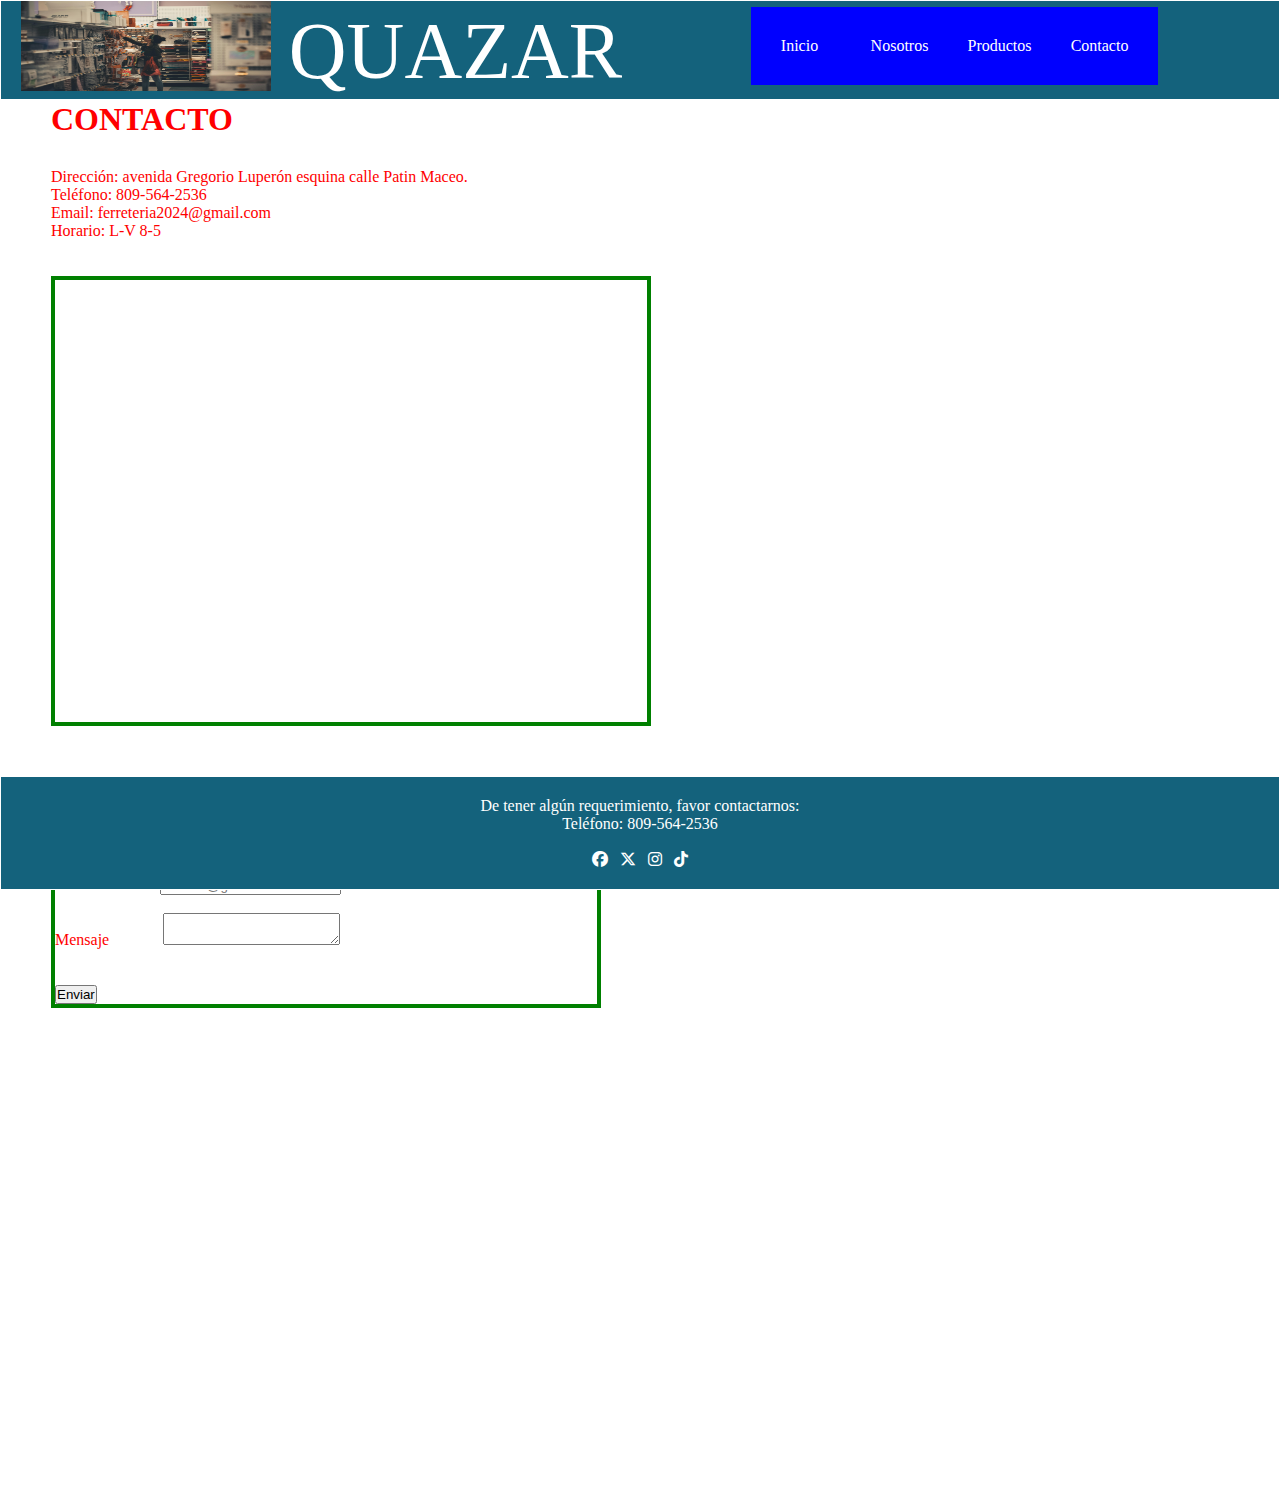
<file: contacto.html>
<!DOCTYPE html>

<html lang="en">

    <head>
        <meta charset="UTF-8">
        <meta name="viewport" content="width=device-width, initial-scale=1.0">
        <link rel="stylesheet" href="contacto.css"> 
        
        <link rel="stylesheet" 
        href="https://cdnjs.cloudflare.com/ajax/libs/font-awesome/6.7.1/css/all.min.css"  />
        
        <link rel="stylesheet" 
        href="https://fonts.googleapis.com/css2?family=Material+Symbols+Outlined:opsz,wght,FILL,GRAD@20..48,100..700,0..1,-50..200&icon_names=movie" />
        
        <title>Contacto</title>
         
    </head>

    <body class="grid-container">

        <header class="grid-item-header grid-items">

            <div style="display: grid;grid-template-columns: auto auto;">
                <img src="imagenes/hardware.jpg" width="100px"  height="90px"  > 
                <p style="padding: 5px;font-size: 80px;">QUAZAR</p>              
            </div>

            <div>
                <nav >
                    <ul class="navegacion">
                        <li>                                                       
                            <a href="index.html" >Inicio</a>                                                  
                        </li>
                        <li>                           
                            <a href="sobrenosotros.html" >Nosotros</a>
                        </li>
                        <li>                          
                            <a href="productos.html" >Productos</a>
                        </li>
                        <li>                           
                            <a href="contacto.html" >Contacto</a>
                        </li>
                    </ul>
                </nav>
            </div>

        </header>

        <main  class="grid-item-main  grid-items">

            <h1>CONTACTO</h1>

            <ul>
                <li>Dirección: avenida Gregorio Luperón esquina calle Patin Maceo.</li>
                <li>Teléfono: 809-564-2536</li>
                <li>Email: ferreteria2024@gmail.com</li>
                <li>Horario: L-V 8-5</li>
            </ul> 

            <br />
            <br />

            <iframe src="https://www.google.com/maps/embed?pb=!1m14!1m12!1m3!1d236.51136268403803!2d-69.96769897191739!3d18.47542241469026!2m3!1f0!2f0!3f0!3m2!1i1024!2i768!4f13.1!5e0!3m2!1sen!2sdo!4v1733552213999!5m2!1sen!2sdo" 
                width="600" 
                height="450" 
                style="border:4px solid green;" 
                allowfullscreen="" 
                loading="lazy" 
                referrerpolicy="no-referrer-when-downgrade">
            </iframe>
            
            <br />
            <br />
            <br />
            <br />    

            <form action="#">
                <fieldset>
                    <legend>
                        Si desea ser contactado, favor ingresar la siguiente información:
                    </legend>
                    <label for="nombre" class="espaciolabels">Nombre*:</label>
                    <input class="input" type="text" id="nombre" placeholder="Rodrigo Rodríguez" required>
                    <br />
                    <br />
                    <label for="telefono" class="espaciolabels">Teléfono*:</label>
                    <input  class="input" type="tel" id="telefono" placeholder="809-537-1574" pattern="[0-9]{3}-[0-9]{3}-[0-9]{4}" required>  
                    <br />
                    <br />
                    <label for="email" class="espaciolabels">Email*:</label>
                    <input  class="input" type="email" id="email" placeholder="nombre@gmail.com" required>  
                    <br />
                    <br />
                    <div>       
                        <label for="mensaje" class="espaciolabels">Mensaje</label>
                        <textarea class="input"  id="mensaje"></textarea> 
                </div>
                <br />
                <br /> 
                <input class="submit" type="submit" value="Enviar">           
                </fieldset>        
            </form>

        </main>


        <footer class="grid-item-footer  grid-items">              
            
            <p>De tener algún requerimiento, favor contactarnos:</p> 
            <p>Teléfono: 809-564-2536</p>
            <br />
            <a href="https://www.facebook.com" target="_blank">
                <i class="fa-brands fa-facebook"></i>  
            </a>  &nbsp;
            <a href="https://www.x.com" target="_blank">
            <i class="fa-brands fa-x-twitter"></i>              
            </a>  &nbsp;
            <a href="https://www.instagram.com" target="_blank">
            <i class="fa-brands fa-instagram"></i>
            </a>  &nbsp;
            <a href="https://www.tiktok.com" target="_blank">
            <i class="fa-brands fa-tiktok"></i>                
            </a>      
        </footer>

    </body>
</html>
</file>
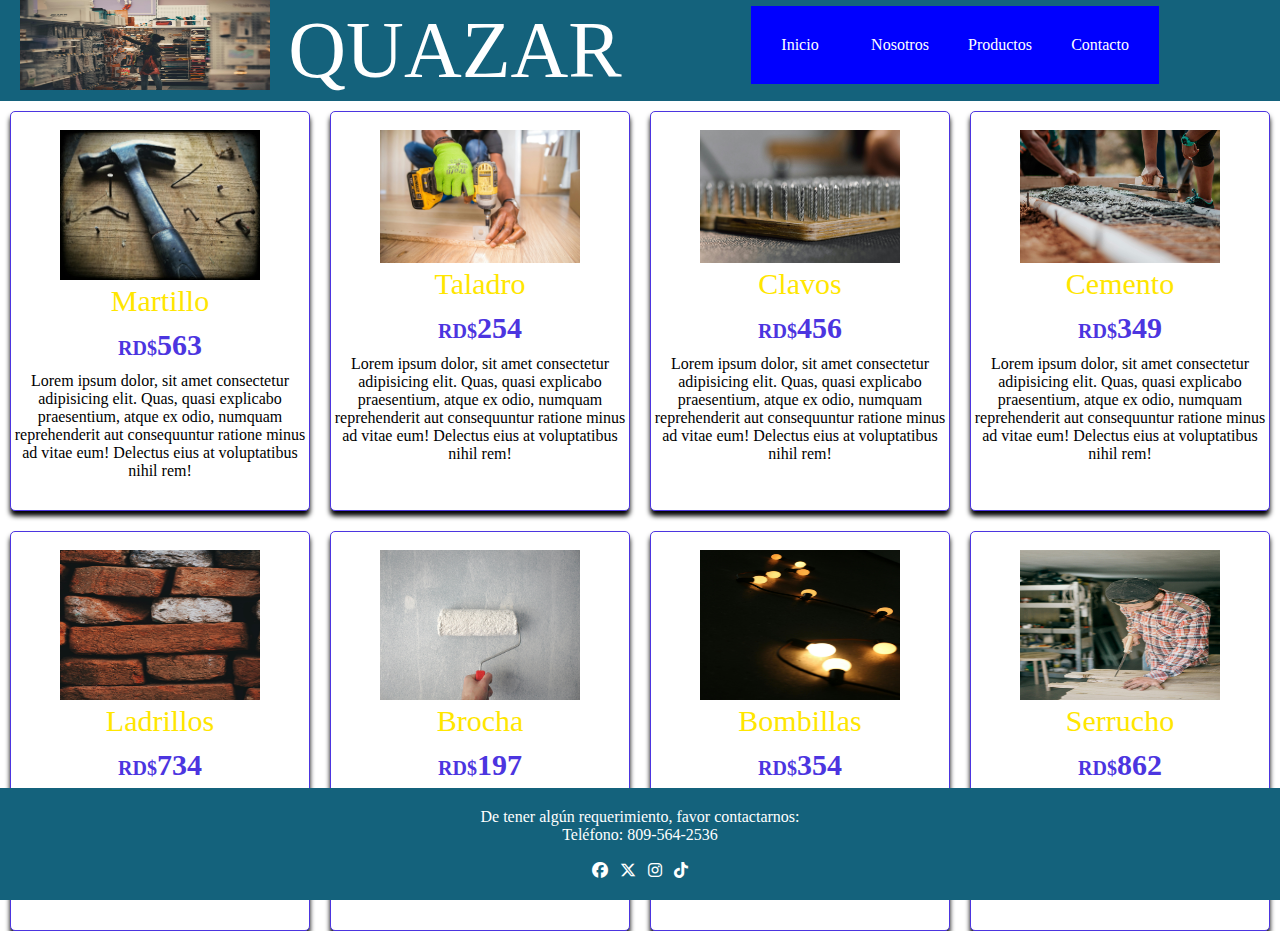
<file: productos.html>
<!DOCTYPE html>
<html lang="en">
<head>
    <meta charset="UTF-8">
    <meta name="viewport" content="width=device-width, initial-scale=1.0">
    <link rel="stylesheet" href="productos.css"> 
    
    <link rel="stylesheet" 
    href="https://cdnjs.cloudflare.com/ajax/libs/font-awesome/6.7.1/css/all.min.css"  />
    
    <link rel="stylesheet" 
    href="https://fonts.googleapis.com/css2?family=Material+Symbols+Outlined:opsz,wght,FILL,GRAD@20..48,100..700,0..1,-50..200&icon_names=movie" />

    
    <title>Productos</title>
</head>
<body>

    <header class="grid-item-header grid-items">

        <div style="display: grid;grid-template-columns: auto auto;">
            <img src="imagenes/hardware.jpg" width="100px"  height="90px"  > 
            <p style="padding: 5px;font-size: 80px;">QUAZAR</p>              
        </div>

        <div>
            <nav >
                <ul class="navegacion">
                    <li>                                                       
                        <a href="index.html">Inicio</a>                                                  
                    </li>
                    <li>                           
                        <a href="sobrenosotros.html" >Nosotros</a>
                    </li>
                    <li>                          
                        <a href="productos.html" >Productos</a>
                    </li>
                    <li>                           
                        <a href="contacto.html" >Contacto</a>
                    </li>
                </ul>
            </nav>
        </div>

    </header>

    
    <main  class="grid-item-main  grid-items">

        <div class="divcontenedores">      
            <br />       
            <img src="imagenes/martillo.jpg" width="200px" alt="">             
            <p class="yellowfont">Martillo</p>
            <p class="precio"><span class="dollarsign">RD$</span>563</p>
            <div class="contenedordescripcion">
                <p>Lorem ipsum dolor, sit amet consectetur adipisicing elit. Quas, quasi explicabo 
                    praesentium, atque ex odio, numquam reprehenderit aut consequuntur 
                    ratione minus ad vitae eum! Delectus eius at voluptatibus nihil rem!
                </p>            
            </div>
        </div>

        <div class="divcontenedores">      
            <br />       
            <img src="imagenes/taladro.jpg" width="200px" alt="">             
            <p class="yellowfont">Taladro</p>
            <p class="precio"><span class="dollarsign">RD$</span>254</p>
            <div class="contenedordescripcion">
                <p>Lorem ipsum dolor, sit amet consectetur adipisicing elit. Quas, quasi explicabo 
                    praesentium, atque ex odio, numquam reprehenderit aut consequuntur 
                    ratione minus ad vitae eum! Delectus eius at voluptatibus nihil rem!
                </p>            
            </div>
        </div>

        <div class="divcontenedores">      
            <br />       
            <img src="imagenes/clavos.jpg" width="200px" alt="">             
            <p class="yellowfont">Clavos</p>
            <p class="precio"><span class="dollarsign">RD$</span>456</p>
            <div class="contenedordescripcion">
                <p>Lorem ipsum dolor, sit amet consectetur adipisicing elit. Quas, quasi explicabo 
                    praesentium, atque ex odio, numquam reprehenderit aut consequuntur 
                    ratione minus ad vitae eum! Delectus eius at voluptatibus nihil rem!
                </p>            
            </div>
        </div>

        <div class="divcontenedores">      
            <br />       
            <img src="imagenes/cemento.jpg" width="200px" alt="">             
            <p class="yellowfont">Cemento</p>
            <p class="precio"><span class="dollarsign">RD$</span>349</p>
            <div class="contenedordescripcion">
                <p>Lorem ipsum dolor, sit amet consectetur adipisicing elit. Quas, quasi explicabo 
                    praesentium, atque ex odio, numquam reprehenderit aut consequuntur 
                    ratione minus ad vitae eum! Delectus eius at voluptatibus nihil rem!
                </p>            
            </div>
        </div>

        <div class="divcontenedores">      
            <br />       
            <img src="imagenes/ladrillos.jpg" width="200px" height="150px" alt="">             
            <p class="yellowfont">Ladrillos</p>
            <p class="precio"><span class="dollarsign">RD$</span>734</p>
            <div class="contenedordescripcion">
                <p>Lorem ipsum dolor, sit amet consectetur adipisicing elit. Quas, quasi explicabo 
                    praesentium, atque ex odio, numquam reprehenderit aut consequuntur 
                    ratione minus ad vitae eum! Delectus eius at voluptatibus nihil rem!
                </p>            
            </div>
        </div>

        <div class="divcontenedores">      
            <br />       
            <img src="imagenes/brocha.jpg" width="200px" height="150px" alt="">             
            <p class="yellowfont">Brocha</p>
            <p class="precio"><span class="dollarsign">RD$</span>197</p>
            <div class="contenedordescripcion">
                <p>Lorem ipsum dolor, sit amet consectetur adipisicing elit. Quas, quasi explicabo 
                    praesentium, atque ex odio, numquam reprehenderit aut consequuntur 
                    ratione minus ad vitae eum! Delectus eius at voluptatibus nihil rem!
                </p>            
            </div>
        </div>

        <div class="divcontenedores">      
            <br />       
            <img src="imagenes/bombillas.jpg" width="200px" height="150px" alt="">             
            <p class="yellowfont">Bombillas</p>
            <p class="precio"><span class="dollarsign">RD$</span>354</p>
            <div class="contenedordescripcion">
                <p>Lorem ipsum dolor, sit amet consectetur adipisicing elit. Quas, quasi explicabo 
                    praesentium, atque ex odio, numquam reprehenderit aut consequuntur 
                    ratione minus ad vitae eum! Delectus eius at voluptatibus nihil rem!
                </p>            
            </div>
        </div>

        <div class="divcontenedores">      
            <br />       
            <img src="imagenes/saw.jpg" width="200px"  height="150px"  alt="">             
            <p class="yellowfont">Serrucho</p>
            <p class="precio"><span class="dollarsign">RD$</span>862</p>
            <div class="contenedordescripcion">
                <p>Lorem ipsum dolor, sit amet consectetur adipisicing elit. Quas, quasi explicabo 
                    praesentium, atque ex odio, numquam reprehenderit aut consequuntur 
                    ratione minus ad vitae eum! Delectus eius at voluptatibus nihil rem!
                </p>            
            </div>
        </div>
        
    </main>

    <footer class="grid-item-footer  grid-items" >              
            
        <p>De tener algún requerimiento, favor contactarnos:</p> 
        <p>Teléfono: 809-564-2536</p>
        <br />
        <a href="https://www.facebook.com" target="_blank">
            <i class="fa-brands fa-facebook"></i>  
        </a>  &nbsp;
        <a href="https://www.x.com" target="_blank">
        <i class="fa-brands fa-x-twitter"></i>              
        </a>  &nbsp;
        <a href="https://www.instagram.com" target="_blank">
        <i class="fa-brands fa-instagram"></i>
        </a>  &nbsp;
        <a href="https://www.tiktok.com" target="_blank">
        <i class="fa-brands fa-tiktok"></i>                
        </a>      
    </footer>

</body>
</html>
</file>
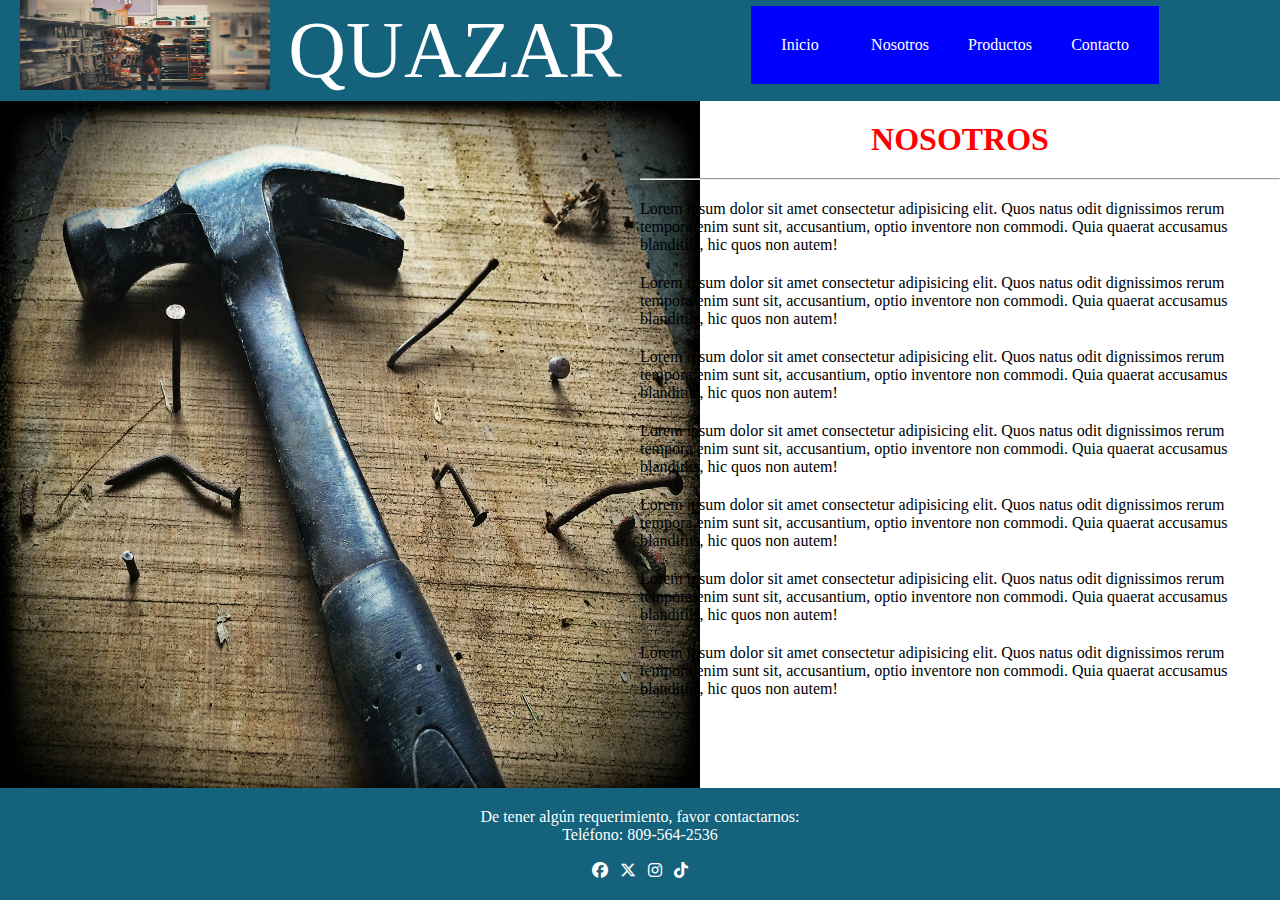
<file: sobrenosotros.html>
<!DOCTYPE html>
<html lang="en">
<head>
    <meta charset="UTF-8">
    <meta name="viewport" content="width=device-width, initial-scale=1.0">
    <link rel="stylesheet" href="sobrenosotros.css"> 
    
    <link rel="stylesheet" 
    href="https://cdnjs.cloudflare.com/ajax/libs/font-awesome/6.7.1/css/all.min.css"  />
    
    <link rel="stylesheet" 
    href="https://fonts.googleapis.com/css2?family=Material+Symbols+Outlined:opsz,wght,FILL,GRAD@20..48,100..700,0..1,-50..200&icon_names=movie" />

    
    <title>Sobre Nosotros</title>
</head>
<body>
    <header class="grid-item-header grid-items">

        <div style="display: grid;grid-template-columns: auto auto;">
            <img src="imagenes/hardware.jpg" width="100px"  height="90px"  > 
            <p style="padding: 5px;font-size: 80px;">QUAZAR</p>              
        </div>

        <div>
            <nav >
                <ul class="navegacion">
                    <li>                                                       
                        <a href="index.html">Inicio</a>                                                  
                    </li>
                    <li>                           
                        <a href="sobrenosotros.html">Nosotros</a>
                    </li>
                    <li>                          
                        <a href="productos.html">Productos</a>
                    </li>
                    <li>                           
                        <a href="contacto.html">Contacto</a>
                    </li>
                </ul>
            </nav>
        </div>

    </header>

    <main  class="grid-item-main  grid-items">
        <div  >
            <img src="imagenes/pexels-pixabay-209235.jpg" width="700px"  height="700px"   >
        </div>  
        <div>
            <h1>NOSOTROS</h1>
            <hr />
            <p>Lorem ipsum dolor sit amet consectetur adipisicing elit. Quos natus odit dignissimos rerum 
                tempora enim sunt sit, accusantium, optio inventore non commodi. Quia quaerat accusamus blanditiis, hic 
                quos non autem!
            </p>    
            <p>Lorem ipsum dolor sit amet consectetur adipisicing elit. Quos natus odit dignissimos rerum 
                tempora enim sunt sit, accusantium, optio inventore non commodi. Quia quaerat accusamus blanditiis, hic 
                quos non autem!
            </p>  
            <p>Lorem ipsum dolor sit amet consectetur adipisicing elit. Quos natus odit dignissimos rerum 
                tempora enim sunt sit, accusantium, optio inventore non commodi. Quia quaerat accusamus blanditiis, hic 
                quos non autem!
            </p> 
            <p>Lorem ipsum dolor sit amet consectetur adipisicing elit. Quos natus odit dignissimos rerum 
                tempora enim sunt sit, accusantium, optio inventore non commodi. Quia quaerat accusamus blanditiis, hic 
                quos non autem!
            </p>  
            <p>Lorem ipsum dolor sit amet consectetur adipisicing elit. Quos natus odit dignissimos rerum 
                tempora enim sunt sit, accusantium, optio inventore non commodi. Quia quaerat accusamus blanditiis, hic 
                quos non autem!
            </p>   
            <p>Lorem ipsum dolor sit amet consectetur adipisicing elit. Quos natus odit dignissimos rerum 
                tempora enim sunt sit, accusantium, optio inventore non commodi. Quia quaerat accusamus blanditiis, hic 
                quos non autem!
            </p>  
            <p>Lorem ipsum dolor sit amet consectetur adipisicing elit. Quos natus odit dignissimos rerum 
                tempora enim sunt sit, accusantium, optio inventore non commodi. Quia quaerat accusamus blanditiis, hic 
                quos non autem!
            </p>  
        </div>
    </main>

    <footer class="grid-item-footer  grid-items">              
            
        <p>De tener algún requerimiento, favor contactarnos:</p>
        <p>Teléfono: 809-564-2536</p> 
        <br />
        <a href="https://www.facebook.com" target="_blank">
            <i class="fa-brands fa-facebook"></i>  
        </a>  &nbsp;
        <a href="https://www.x.com" target="_blank">
        <i class="fa-brands fa-x-twitter"></i>              
        </a>  &nbsp;
        <a href="https://www.instagram.com" target="_blank">
        <i class="fa-brands fa-instagram"></i>
        </a>  &nbsp;
        <a href="https://www.tiktok.com" target="_blank">
        <i class="fa-brands fa-tiktok"></i>                
        </a>      
    </footer>
    
</body>
</html>
</file>
<file: contacto.css>
*{
    margin: 0px;
    padding: 0px;
    box-sizing: border-box;
}

.grid-container{
        display: grid;
        grid-template-rows: 100px 700px 50px;
        grid-template-columns: 100%;  
        color: red;
        height: 1500px;        
}

.grid-container > .grid-items{    
    border: 1px solid white;
}

.grid-item-header,.grid-item-footer{
    color:white;
    background-color: rgb(114, 114,114);
}

.grid-item-header{
    display: grid; 
    grid-template-columns: repeat(2,50%);
    background-color: rgb(20, 98, 124);    
}

.grid-item-header div img{
                            width: 250px;
                            height: 90px;
                            margin-left: 20px;
}

.navegacion{
            display: flex;
            align-items: center;
            justify-content: center;   
            color: white;                                          
}

.navegacion li{   
                display: flex;
                align-items: center;
                justify-content: center;
                list-style: none;    
                width: 120px;  
                height: 90px;  
                margin-left: -20px;     
}

.navegacion li a{
                    text-decoration: none;
                    color: white;                     
                    margin: 300px;
                    padding: 30px;
                    background-color: blue;

                     
}

.navegacion li a:hover{
                        background-color: white;
                        color: black;
}

.grid-item-main{
                  
                 margin-left: 50px;
}

.grid-item-footer{
                    position: fixed;
                    bottom: 10px;                    
                    width: 100%;
                    background-color: rgb(20, 98, 124);
                    text-align: center;             
                    padding: 20px;                    
}

.grid-item-footer a{
    color: white;
    text-decoration: none;
                    
}
 



  

.espaciolabels{width: 50px;}

main ul{margin-top: 30px;}
            
main ul li{list-style: none;}  

fieldset{
    width: 550px;                
    border:4px solid green;
}

.submit:hover{
                width: 100px;
                height: 50px;                 
                color: white;
                border: 3px solid yellow;
                animation-name: cambiacolorsubmit;               
                animation-duration: 10s;  
}

.input{margin-left: 50px;}

.input:focus{background-color: yellow;}

@keyframes cambiacolorsubmit{
                        from{background-color: green;} 
                        to {background-color: blue;}
}
</file>
<file: productos.css>
*{
    margin: 0px;
    padding: 0px;
    box-sizing: border-box;
}

.grid-container{
        display: grid;
        grid-template-rows: 100px 700px 50px;
        grid-template-columns: 100%;
        background-color: blue;
        color: red;
        height: 900px;        
}

.grid-container > .grid-items{    
    border: 1px solid white;
}

.grid-item-header,.grid-item-footer{
    color:white;
    background-color: rgb(114, 114,114);
}

.grid-item-header{
    display: grid; 
    grid-template-columns: repeat(2,50%);
    background-color: rgb(20, 98, 124);    
}

.grid-item-header div img{
                            width: 250px;
                            height: 90px;
                            margin-left: 20px;
}

.navegacion{
            display: flex;
            align-items: center;
            justify-content: center;   
            color: white;                                          
}

.navegacion li{   
                display: flex;
                align-items: center;
                justify-content: center;
                list-style: none;    
                width: 120px;  
                height: 90px; 
                margin-left: -20px;      
}

.navegacion li a{
                    text-decoration: none;
                    color: white;                     
                    margin: 300px;
                    padding: 30px;
                    background-color: blue;                     
}

.navegacion li a:hover{
                        background-color: white;
                        color: black;
}

.grid-item-main{
                 background-color: white;
}

.grid-item-footer{
                    position: fixed;
                    bottom: 0px;                    
                    width: 100%;
                    background-color: rgb(20, 98, 124);
                    text-align: center;             
                    padding: 20px;                    
}

.grid-item-footer a{
    color: white;
    text-decoration: none;
                    
}
 


















main{
    display: flex;            
    align-items: flex-start;
    flex-wrap: wrap;
    flex-shrink: 1;      
    height: 600px; 
     
}

.divcontenedores{
                width:300px;
                height: 400px;                        
                text-align: center; 
                background-color: white;                         
                border: 1px solid #4c35e0;
                border-radius: 5px;
                box-shadow: 0px 5px 5px black;    
                margin: 10px;        
}

.divcontenedormediogeneral{     
                            display: flex;
                            flex-direction: column;                                   
                         }

.divcontenedormediosuperior{ 
                            display: flex;
                            justify-content: space-around;
                            background-color:white;              
                            border-top-left-radius: 5px;  
                            border-top-right-radius: 5px;  
                            width: 100%;
                            height: 40px;
                            margin:0px;
                            padding: 0px;
                            text-align: center;
                        }

.divcontenedormediosuperiortexto{
                                width: 250px;
                                color:#4c35e0;
                                background-color: #ffe4d4;                                        
                                align-content: center;
                                font-weight: bold;
}

.divcontenedormedioinferior{
                            width:300px;
                            height: 400px;
                            text-align: center;                              
                            background-color: white;                                      
                            border-bottom-left-radius: 5px;  
                            border-bottom-right-radius: 5px;  
                            box-shadow: 0px 5px 5px black; 
}

.yellowfont{
            color: rgb(255, 230, 0);
            font-size: 30px;                         
}

.precio{
        margin: 10px;
        color:#4c35e0;
        font-size: 30px;
        font-weight: bold;                
}

.dollarsign{
            font-size: 20px;
}

.emojis{
        margin:10px;
        font-size: 40px;
         
}

.contenedordescripcion{
                        display: flex;
                        flex-direction: column;
                        align-items:center;
                        text-align: center;
                        justify-content: space-evenly;
                        width: 100%;
                        height: 100px;
                        margin-bottom: 30px;
                     }

.getstartedmedio{
                display: inline-block;
                justify-content: center;
                color: white;
                background-color: #4c35e0;                                             
                width: 150px;                         
}
</file>
<file: sobrenosotros.css>
*{
    margin: 0px;
    padding: 0px;
    box-sizing: border-box;
}

.grid-container{
        display: grid;
        grid-template-rows: 100px 700px 50px;
        grid-template-columns: 100%;
        background-color: blue;
        color: red;
        height: 900px;        
}

.grid-container > .grid-items{    
    border: 1px solid white;
}

.grid-item-header,.grid-item-footer{
    color:white;
    background-color: rgb(114, 114,114);
}

.grid-item-header{
    display: grid; 
    grid-template-columns: repeat(2,50%);
    background-color: rgb(20, 98, 124);    
}

.grid-item-header div img{
                            width: 250px;
                            height: 90px;
                            margin-left: 20px;
}

.navegacion{
            display: flex;
            align-items: center;
            justify-content: center;   
            color: white;                                          
}

.navegacion li{   
                display: flex;
                align-items: center;
                justify-content: center;
                list-style: none;    
                width: 120px;  
                height: 90px;
                margin-left: -20px;       
}

.navegacion li a{
                    text-decoration: none;
                    color: white;                     
                    margin: 300px;
                    padding: 30px;
                    background-color: blue;                     
}

.navegacion li a:hover{
                        background-color: white;
                        color: black;
}

.grid-item-main{
          
                 display: grid;
                 grid-template-columns: 50% 50%;
}

.grid-item-footer{
                    position: absolute;
                    bottom: 0px;                    
                    width: 100%;
                    background-color: rgb(20, 98, 124);
                    text-align: center;             
                    padding: 20px;                    
}

.grid-item-footer a{
                    color: white;
                    text-decoration: none;                    
}

main h1{
        margin:20px;display:flex; 
        justify-content:  center;
        color: red;
}

main p{
        margin-top:20px;
}
</file>
